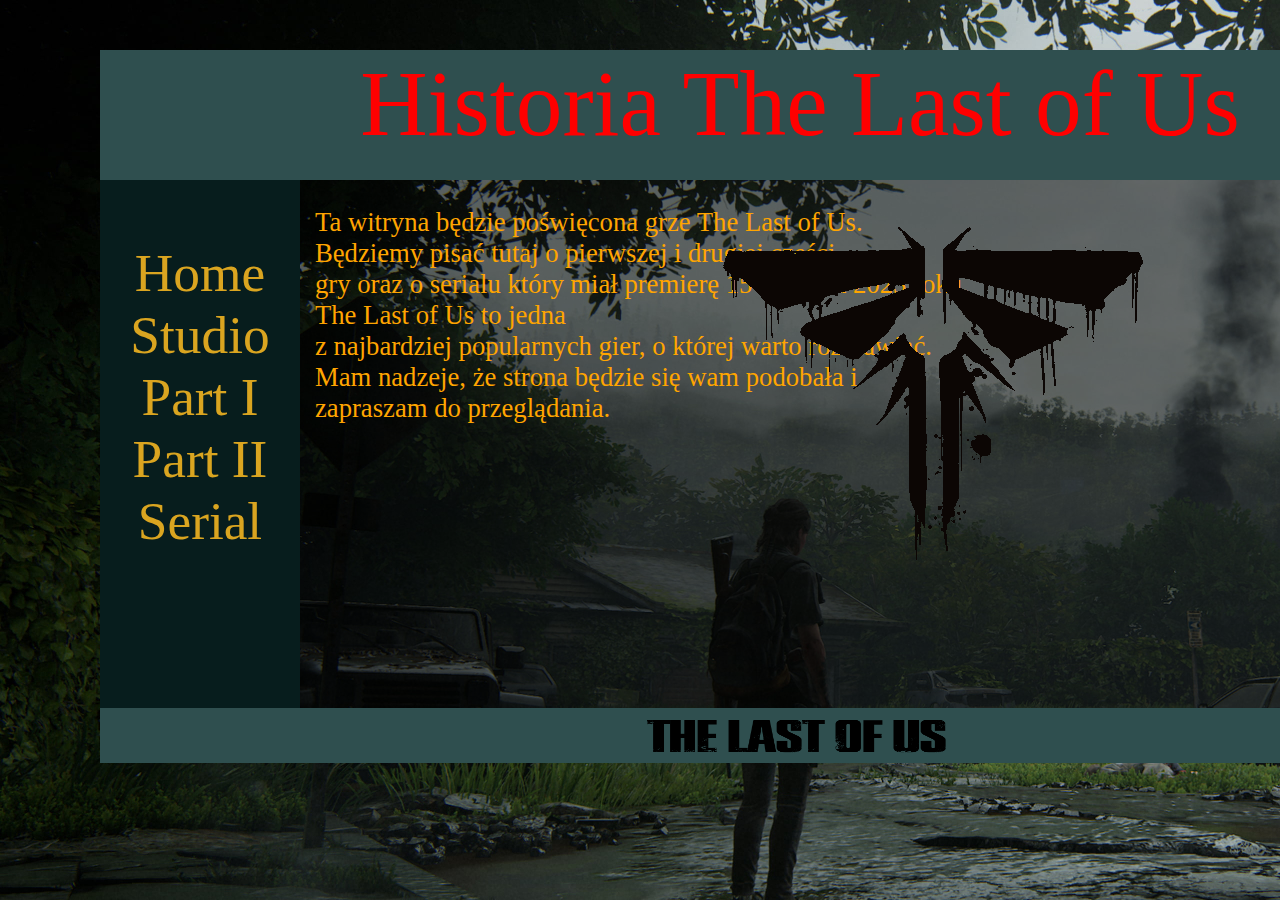
<file: index.html>
<!DOCTYPE html>
<html>
<head>
    <meta charset="utf-8" />
    <title>Page Title</title>
    <link rel="stylesheet"  href="index.css" />
</head>
<body>
    <div id="top">
        <header id="naglowek"><img src="logo.png" id="logo"><center>Historia The Last of Us</center></header> 
            <nav id="menu"><br>
                <a href="index.html">Home</a><br>
                <a href="s1.html">Studio</a><br>
                <a href="s2.html"> Part I</a><br>
                <a href="s3.html"> Part II</a><br>
                <a href="s4.html">Serial</a><br>
            </nav>
            <article id="tresc">
                <img src="tlou.gif">
                <p>Ta witryna będzie poświęcona grze The Last of Us.<br>
                Będziemy pisać tutaj o pierwszej i drugiej części<br> gry oraz o serialu który 
                miał premierę 15 stycznia 2023 roku. <br>The Last of Us to jedna<br> z najbardziej popularnych gier, o której
                warto rozmawiać. 
                <br>Mam nadzeje, że strona będzie się wam podobała i<br> zapraszam do przeglądania. <br></p></article>
            <footer id="stopka"><img  src="stopka1.png" class="ok"></footer>

    </div>
    
</body>
</html>
</file>
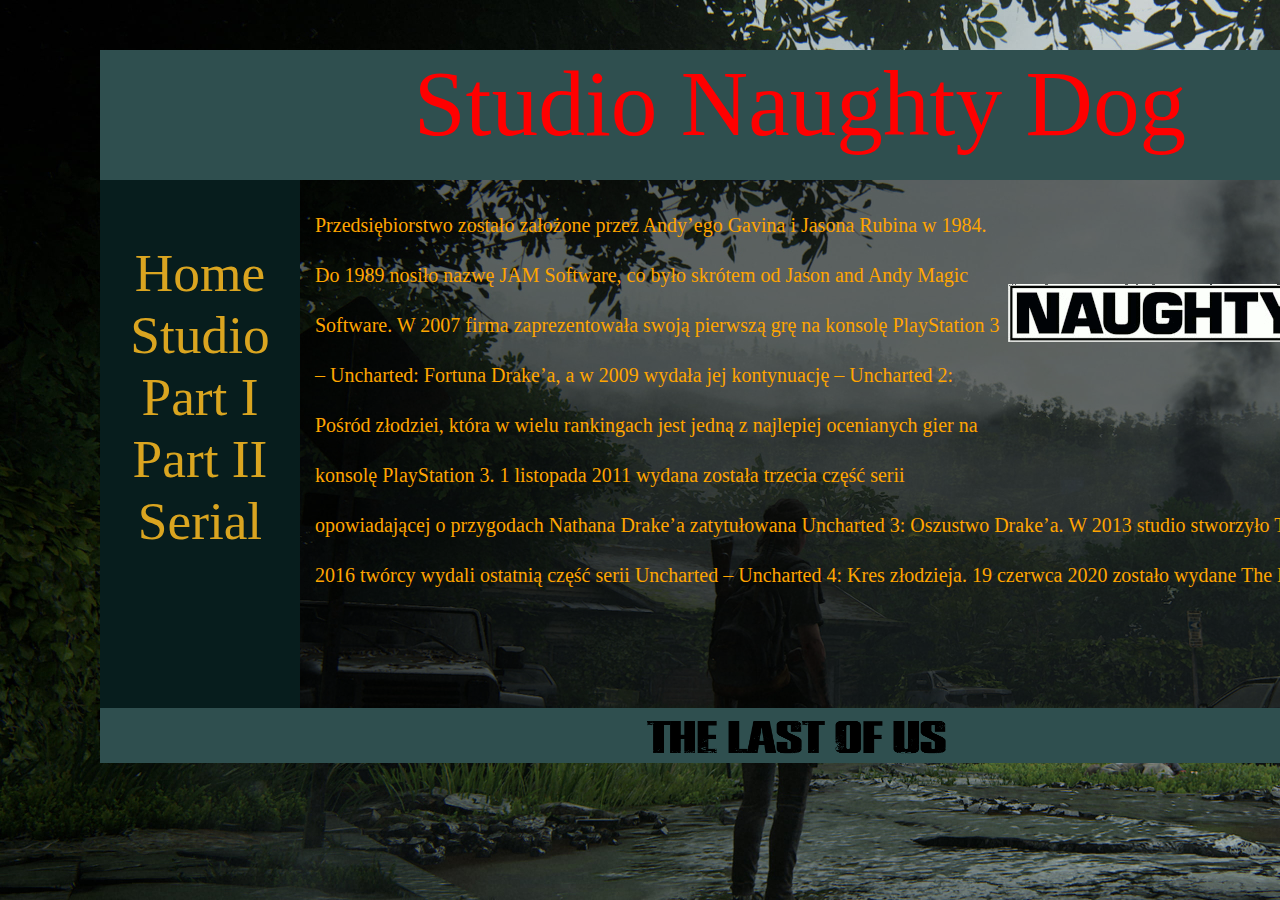
<file: s1.html>
<!DOCTYPE html>
<html>
<head>
    <meta charset="utf-8" />
    <title>Page Title</title>
    <link rel="stylesheet"  href="s1.css" />
</head>
<body>
    <div id="top">
        <header id="naglowek"><img src="logo.png" id="logo"><center>Studio Naughty Dog</center></header> 
            <nav id="menu"><br>
                <a href="index.html">Home</a><br>
                <a href="s1.html">Studio</a><br>
                <a href="s2.html"> Part I</a><br>
                <a href="s3.html"> Part II</a><br>
                <a href="s4.html">Serial</a><br>
            </nav>
            <article id="tresc">
                <img src="naughty-dog-pg.gif">
                <p>Przedsiębiorstwo zostało założone przez Andy’ego Gavina i Jasona Rubina w 1984. 
                Do 1989 nosiło nazwę JAM Software, co było skrótem od Jason and Andy Magic Software.

                W 2007 firma zaprezentowała swoją pierwszą grę na konsolę PlayStation 3 – Uncharted: Fortuna Drake’a,
                 a w 2009 wydała jej kontynuację – Uncharted 2: Pośród złodziei, która w wielu rankingach jest jedną z najlepiej ocenianych gier na konsolę PlayStation 3.
                  1 listopada 2011 wydana została trzecia część serii opowiadającej o przygodach Nathana Drake’a zatytułowana Uncharted 3: Oszustwo Drake’a. W 2013 studio stworzyło The Last of Us.
                   10 maja 2016 twórcy wydali ostatnią część serii Uncharted – Uncharted 4: Kres złodzieja. 19 czerwca 2020 zostało wydane The Last of Us: Part II. </p></article>
            <footer id="stopka"><img src="stopka1.png" class="ok"></footer>

    </div>
    
</body>
</html>
</file>
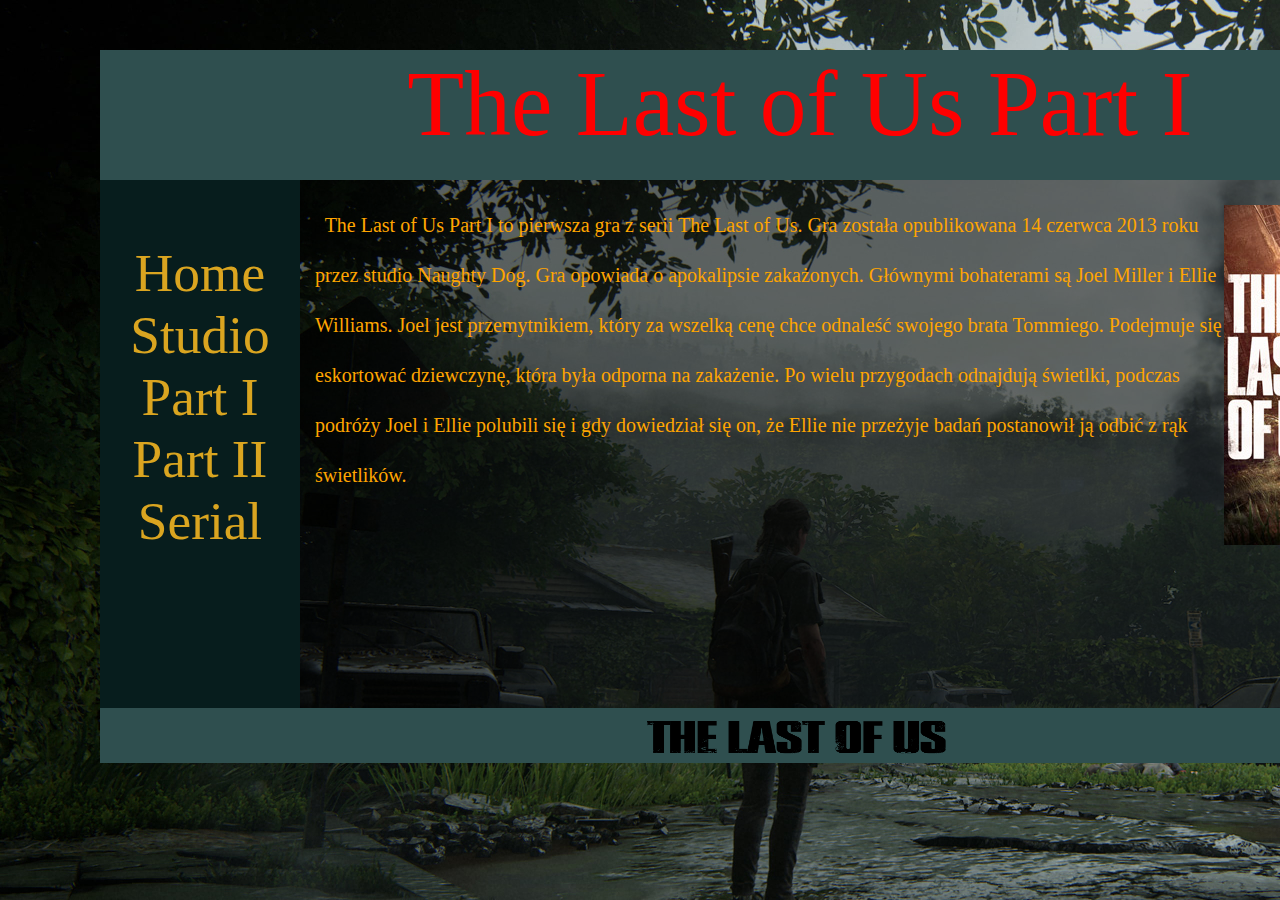
<file: s2.html>
<!DOCTYPE html>
<html>
<head>
    <meta charset="utf-8" />
    <title>Page Title</title>
    <link rel="stylesheet"  href="s2.css" />
</head>
<body>
    <div id="top">
        <header id="naglowek"><img src="logo.png" id="logo"><center> The Last of Us Part I</center></header> 
            <nav id="menu"><br>
                <a href="index.html">Home</a><br>
                <a href="s1.html">Studio</a><br>
                <a href="s2.html"> Part I</a><br>
                <a href="s3.html"> Part II</a><br>
                <a href="s4.html">Serial</a><br>
            </nav>
            <article id="tresc"><img src="okk.jpg">
        <p>
            &nbsp; The Last of Us Part I to pierwsza gra z serii The Last of Us.
            Gra została opublikowana 14 czerwca 2013 roku przez studio Naughty Dog.
            Gra opowiada o apokalipsie zakażonych. Głównymi bohaterami są 
            Joel Miller i Ellie Williams. Joel jest przemytnikiem, który za 
            wszelką cenę chce odnaleść swojego brata Tommiego.
            Podejmuje się eskortować dziewczynę, która była odporna na zakażenie.
            Po wielu przygodach odnajdują świetlki, podczas podróży Joel i Ellie
            polubili się i gdy dowiedział się on, że Ellie nie przeżyje badań
            postanowił ją odbić z rąk świetlików.
        </p>
    </article>
            <footer id="stopka"><img src="stopka1.png" class="ok"></footer>

    </div>
    
</body>
</html>
</file>
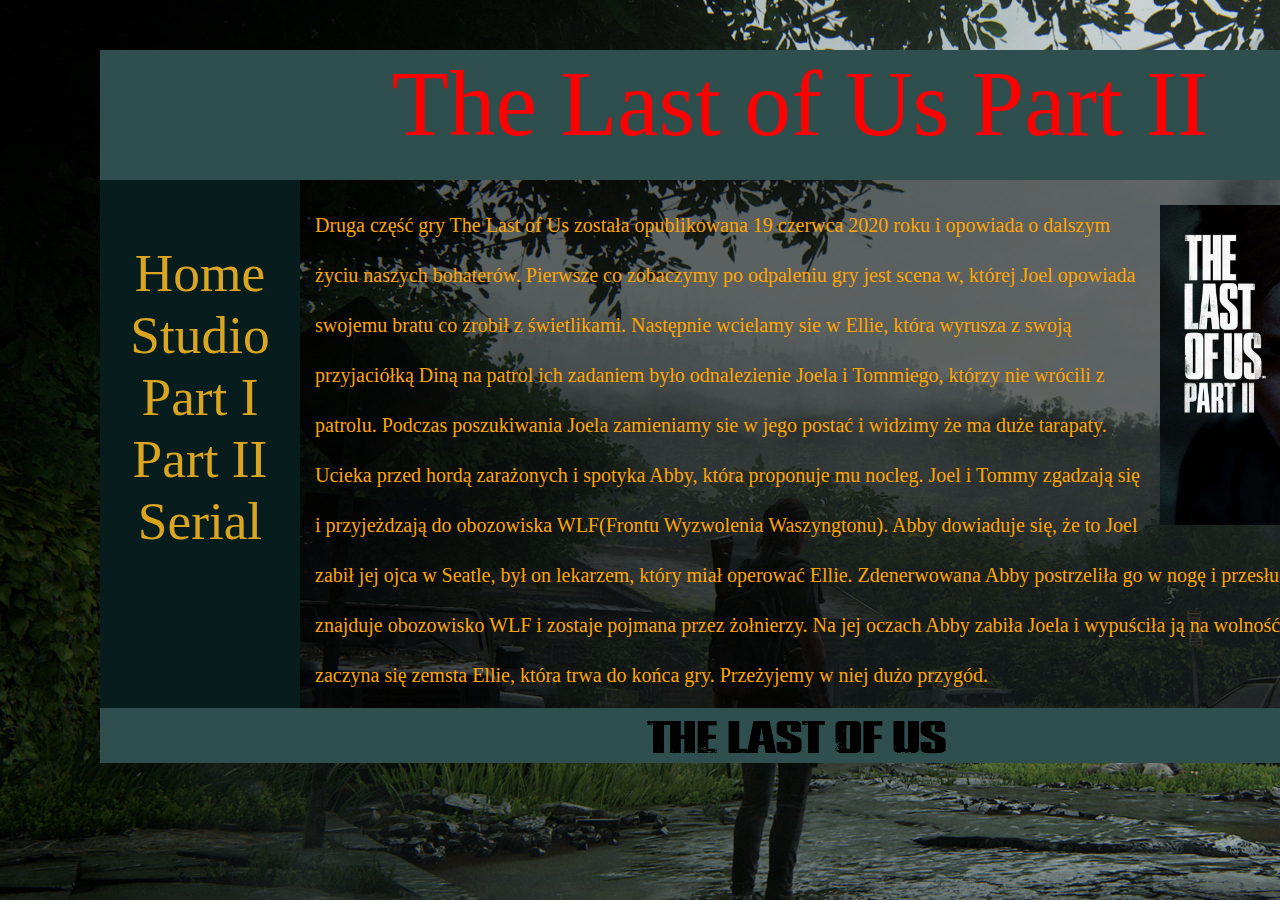
<file: s3.html>
<!DOCTYPE html>
<html>
<head>
    <meta charset="utf-8" />
    <title>Page Title</title>
    <link rel="stylesheet"  href="s3.css" />
</head>
<body>
    <div id="top">
        <header id="naglowek"><img src="logo.png" id="logo"><center>The Last of Us Part II</center></header> 
            <nav id="menu"><br>
                <a href="index.html">Home</a><br>
                <a href="s1.html">Studio</a><br>
                <a href="s2.html"> Part I</a><br>
                <a href="s3.html"> Part II</a><br>
                <a href="s4.html">Serial</a><br>
            </nav>
            <article id="tresc">
                <img src="tlou2.jpg">
                <p>Druga część gry The Last of Us została opublikowana 19 czerwca 2020 roku i opowiada o dalszym życiu naszych bohaterów.
                Pierwsze co zobaczymy po odpaleniu gry jest scena w, której Joel opowiada swojemu bratu co zrobił z świetlikami.
                Następnie wcielamy sie w Ellie, która wyrusza z swoją przyjaciółką Diną na patrol ich zadaniem było odnalezienie Joela i Tommiego, którzy nie wrócili z patrolu.
                Podczas poszukiwania Joela zamieniamy sie w jego postać i widzimy że ma duże tarapaty. Ucieka przed hordą zarażonych i spotyka Abby, która proponuje mu
                nocleg. Joel i Tommy zgadzają się i przyjeżdzają do obozowiska WLF(Frontu Wyzwolenia Waszyngtonu). Abby dowiaduje się, że to Joel zabił jej ojca
                w Seatle, był on lekarzem, który miał operować Ellie. Zdenerwowana Abby postrzeliła go w nogę i przesłuchiwała podczas tego Ellie znajduje obozowisko
                WLF i zostaje pojmana przez żołnierzy. Na jej oczach Abby zabiła Joela i wypuściła ją na wolność. Od tego momentu zaczyna się zemsta Ellie, która trwa do końca gry.
                Przeżyjemy w niej dużo przygód.
                
            </p></article>
            <footer id="stopka"><img src="stopka1.png" class="ok"></footer>

    </div>
    
</body>
</html>
</file>
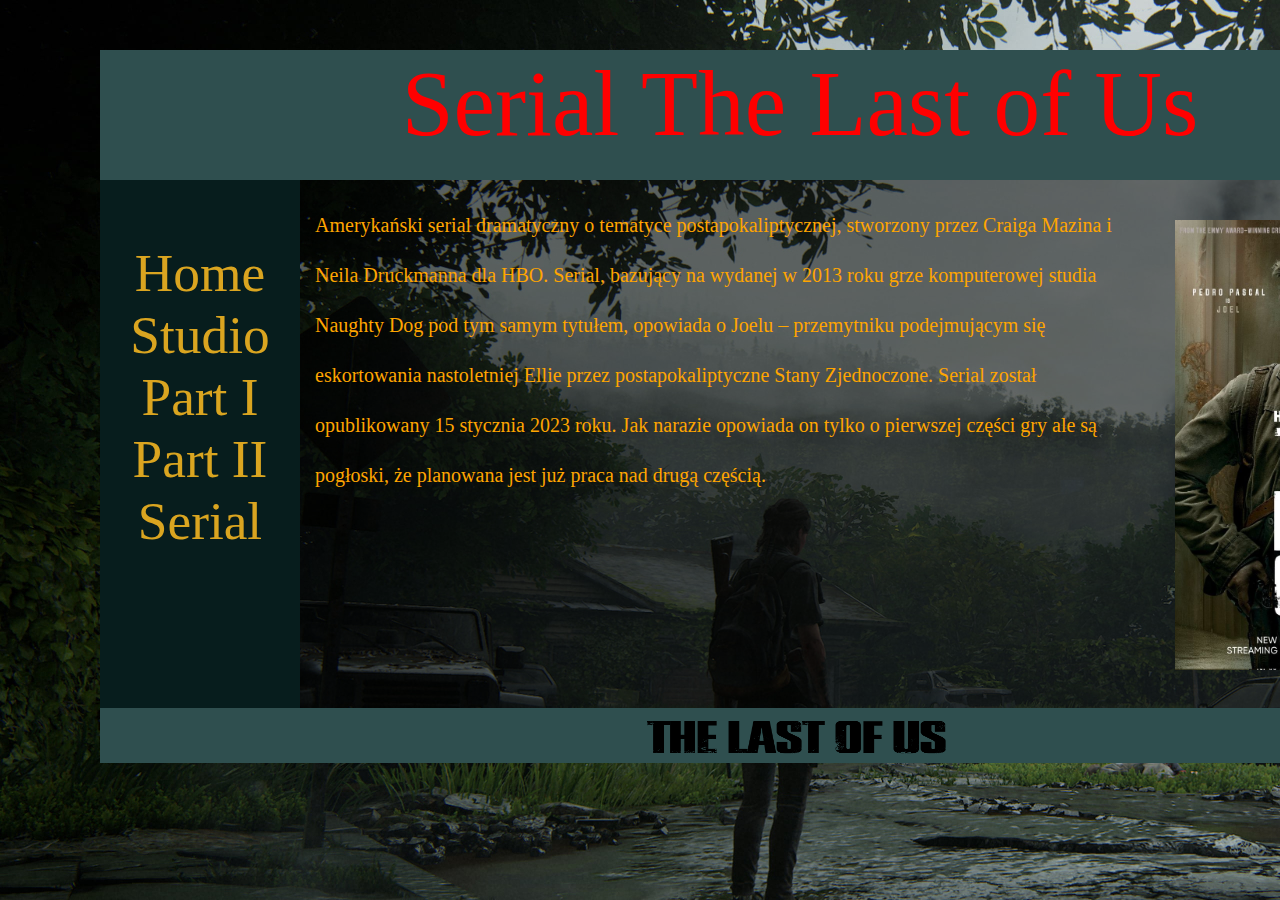
<file: s4.html>
<!DOCTYPE html>
<html>
<head>
    <meta charset="utf-8" />
    <title>Page Title</title>
    <link rel="stylesheet"  href="s4.css" />
</head>
<body>
    <div id="top">
        <header id="naglowek"><img src="logo.png" id="logo"><center>Serial The Last of Us</center></header> 
            <nav id="menu"><br>
                <a href="index.html">Home</a><br>
                <a href="s1.html">Studio</a><br>
                <a href="s2.html"> Part I</a><br>
                <a href="s3.html"> Part II</a><br>
                <a href="s4.html">Serial</a><br>
            </nav>
            <article id="tresc"><p>
                <img src="serial1.jpeg">
                  Amerykański serial dramatyczny o tematyce postapokaliptycznej, 
                stworzony przez Craiga Mazina i Neila Druckmanna dla HBO. Serial, 
                bazujący na wydanej w 2013 roku grze komputerowej studia Naughty Dog pod tym samym tytułem, 
                opowiada o Joelu – przemytniku podejmującym się eskortowania nastoletniej Ellie 
                przez postapokaliptyczne Stany Zjednoczone. Serial został opublikowany 15 stycznia 2023 roku. 
            Jak narazie opowiada on tylko o pierwszej części gry ale są pogłoski, że planowana jest już praca nad drugą częścią. </p></article>
            <footer id="stopka"><img src="stopka1.png" class="ok"></footer>

    </div>
    
</body>
</html>
</file>
<file: index.css>
body{
    margin-top:50px;
    margin-right: 30px;
    margin-bottom:30px;
    margin-left:100px;
    padding: 0;
    background-image: url("ok.jpeg")
}

div{
    width:1400px;
}

#naglowek{
    width: 1400px;
    height: 130px;
    background-color: darkslategray;
    color:red;
    font-size:70pt;
}

#menu{
    width: 200px;
    height:528px;
    float: left;
    overflow: hidden;
    background-color: rgb(7, 29, 29);
    color:red;
    font-size: 40pt;
    text-align: center;
}

#tresc{
    background-color: rgba(0, 0, 0, rgba(0, 0, 0, 0.5)); 
    background: rgba(0, 0, 0, 0.5);
    width: 1200px;
    height: 528px;
    overflow: hidden;
    float: left;
    color: orange;
    font-size: 20pt;
    background-image: url("");
}

#stopka{
    clear: both;
    background-color: darkslategray;
    width: 1400px;
    height: 55px;
    text-align: center;
    color:red;
    font-size: 50pt;
}
a:hover:visited{
    color: orange;
}
a:link{
    text-decoration: none;
    color: goldenrod;
}

a:visited{
    color:red;
}

img{
    position: absolute;
    top: 130px;
    right: 90px;
}

p{
    padding-left: 15px;
}

.ok{
    position: relative;
    top: -6px;
    right: 3px;
    width: 300px;
    height: 50px;
}


#logo{
    position: absolute;
    top: 26px;
    right: 1300px;
    width: 150px;
    height: 175px;
}
</file>
<file: s1.css>
body{
    margin: 50px 30px 30px 100px;
    padding: 0;
    background-image: url("ok.jpeg")
}

div{
    width:1400px;
}

#naglowek{
    width: 1400px;
    height: 130px;
    background-color: darkslategray;
    color:red;
    font-size:70pt;
}

#menu{
    width: 200px;
    height:528px;
    float: left;
    overflow: hidden;
    background-color: rgb(7, 29, 29);
    color:red;
    font-size: 40pt;
    text-align: center;
}

#tresc{
    background-color: rgba(0, 0, 0, rgba(0, 0, 0, 0.5)); 
    background: rgba(0, 0, 0, 0.5);
    width: 1200px;
    height: 528px;
    overflow: hidden;
    float: left;
    color: orange;
    font-size: 15pt;
    background-image: url("");
}

#stopka{
    clear: both;
    background-color: darkslategray;
    width: 1400px;
    height: 55px;
    text-align: center;
    color:red;
    font-size: 50pt;
}
a:hover:visited{
    color: orange;
}
a:link{
    text-decoration: none;
    color: goldenrod;
}

a:visited{
    color:red;
}
img{
    float: right;
}

p{
    line-height: 50px;
    padding-left: 15px;
}

.ok{
    position: relative;
    top: 5px;
    right: 553px;
    width: 300px;
    height: 50px;
}

#logo{
    position: absolute;
    top: 26px;
    right: 1300px;
    width: 150px;
    height: 175px;
}
</file>
<file: s2.css>
body{
    margin: 50px 30px 30px 100px;
    padding: 0;
    background-image: url("ok.jpeg")
}

div{
    width:1400px;
}

#naglowek{
    width: 1400px;
    height: 130px;
    background-color: darkslategray;
    color:red;
    font-size:70pt;
}

#menu{
    width: 200px;
    height:528px;
    float: left;
    overflow: hidden;
    background-color: rgb(7, 29, 29);
    color:red;
    font-size: 40pt;
    text-align: center;
}

#tresc{
    background-color: rgba(0, 0, 0, rgba(0, 0, 0, 0.5)); 
    background: rgba(0, 0, 0, 0.5);
    width: 1200px;
    height: 528px;
    overflow: hidden;
    float: left;
    color: orange;
    font-size: 15pt;
    background-image: url("");
}

#stopka{
    clear: both;
    background-color: darkslategray;
    width: 1400px;
    height: 55px;
    text-align: center;
    color:red;
    font-size: 50pt;
}
a:hover:visited{
    color: orange;
}
a:link{
    text-decoration: none;
    color: goldenrod;
}

a:visited{
    color: red
}
img{
    float: right;
    padding-right:20px ;
    padding-top: 25px;
}

p{
    line-height: 50px;
    padding-left: 15px;
}

.ok{
    position: relative;
    top: -20px;
    left: -533px;
    width: 300px;
    height: 50px;
}


#logo{
    position: absolute;
    top: 1px;
    right: 1280px;
    width: 150px;
    height: 175px;
}
</file>
<file: s3.css>
body{
    margin: 50px 30px 30px 100px;
    padding: 0;
    background-image: url("ok.jpeg")
}

div{
    width:1400px;
}

#naglowek{
    width: 1400px;
    height: 130px;
    background-color: darkslategray;
    color:red;
    font-size:70pt;
}

#menu{
    width: 200px;
    height:528px;
    float: left;
    overflow: hidden;
    background-color: rgb(7, 29, 29);
    color:red;
    font-size: 40pt;
    text-align: center;
}

#tresc{
    background-color: rgba(0, 0, 0, rgba(0, 0, 0, 0.5)); 
    background: rgba(0, 0, 0, 0.5);
    width: 1200px;
    height: 528px;
    overflow: hidden;
    float: left;
    color: orange;
    font-size: 15pt;
    background-image: url("");
}

#stopka{
    clear: both;
    background-color: darkslategray;
    width: 1400px;
    height: 55px;
    text-align: center;
    color:red;
    font-size: 50pt;
}
a:hover:visited{
    color: orange;
}
a:link{
    text-decoration: none;
    color: goldenrod;
}

a:visited{
    color: red;
}
img{
    float: right;
    width: 320px;
    height: 320px;
    padding: 25px 20px;
}

p{
    line-height: 50px;
    padding-left: 15px;
}


.ok{
    position: relative;
    top: -20px;
    left: -533px;
    width: 300px;
    height: 50px;
}



#logo{
    position: absolute;
    top: 1px;
    right: 1280px;
    width: 150px;
    height: 175px;
}
</file>
<file: s4.css>
body{
    margin: 50px 30px 30px 100px;
    padding: 0;
    background-image: url("ok.jpeg")
}

div{
    width:1400px;
}

#naglowek{
    width: 1400px;
    height: 130px;
    background-color: darkslategray;
    color:red;
    font-size:70pt;
}

#menu{
    width: 200px;
    height:528px;
    float: left;
    overflow: hidden;
    background-color: rgb(7, 29, 29);
    color:red;
    font-size: 40pt;
    text-align: center;
}

#tresc{
    background-color: rgba(0, 0, 0, rgba(0, 0, 0, 0.5)); 
    background: rgba(0, 0, 0, 0.5);
    width: 1200px;
    height: 528px;
    overflow: hidden;
    float: left;
    color: orange;
    font-size: 15pt;
    background-image: url("");
}

#stopka{
    clear: both;
    background-color: darkslategray;
    width: 1400px;
    height: 55px;
    text-align: center;
    color:red;
    font-size: 50pt;
}
a:hover:visited{
    color: orange;
}
a:link{
    text-decoration: none;
    color: goldenrod;
}

a:visited{
    color: red;
}



p{
    line-height: 50px;
    padding-left: 15px;
}

img{
    float: right;
    width: 300px;
    height: 450px;
    padding: 20px 25px;
}


.ok{
    position: relative;
    top: -15px;
    left: -528px;
    width: 300px;
    height: 50px;
}


#logo{
    position: absolute;
    top: 6px;
    right: 1275px;
    width: 150px;
    height: 175px;
}
</file>
